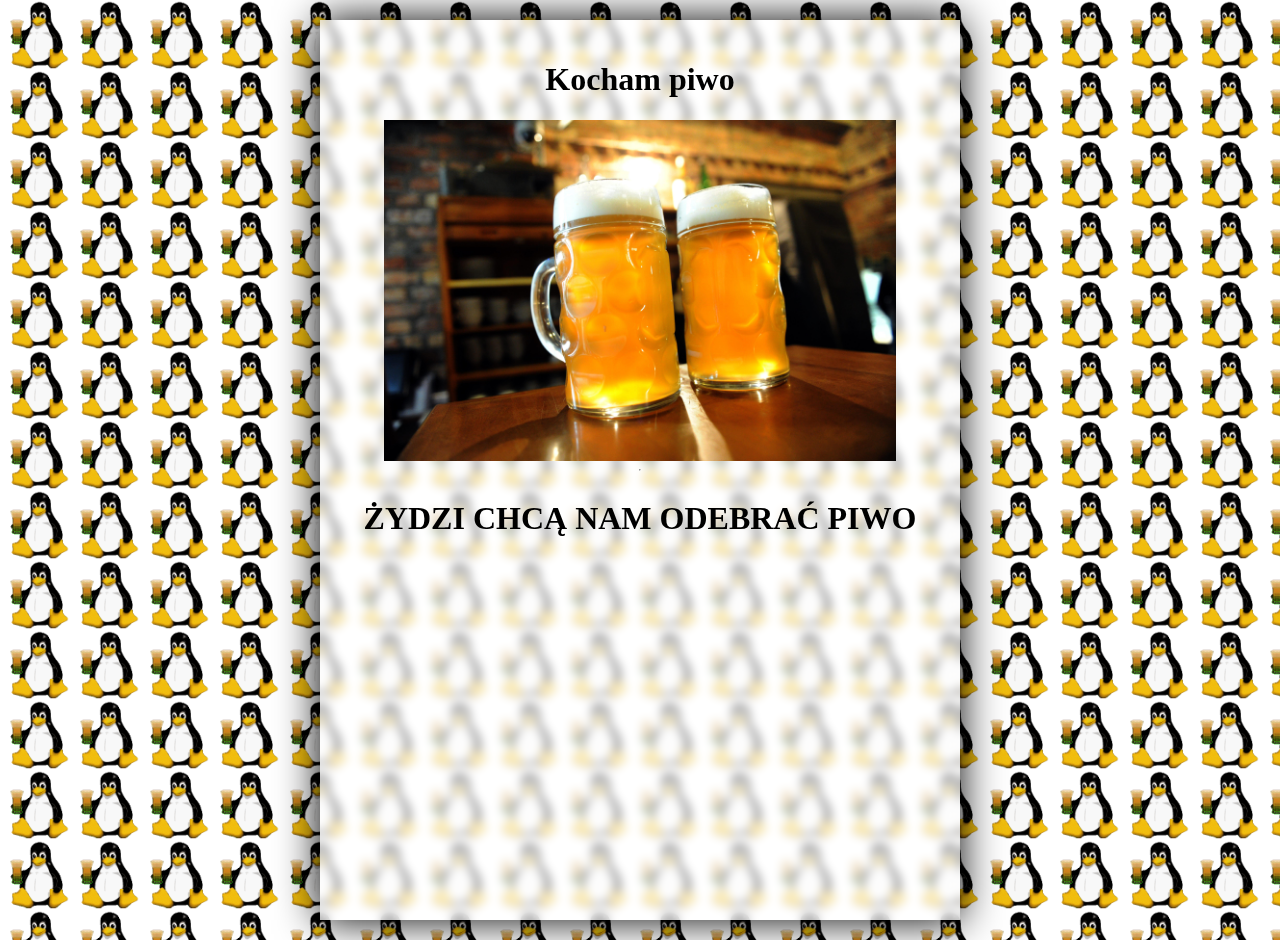
<file: index.html>
<!DOCTYPE html>
<html lang="en">

	<head>
		<meta charset="UTF-8">
		<meta name="viewport" content="width=device-width, initial-scale=1.0">
		<title>Kocham piwo</title>
		<link rel="stylesheet" href="style.css">
	</head>

	<body>

		<section>
			<h1>Kocham piwo</h1>

			<img src="piwo.jpeg" alt="piwo">

			<hr>
			<h1 id="zyd">ŻYDZI CHCĄ NAM ODEBRAĆ PIWO</h1>
		</section>
	</body>
</html>
</file>
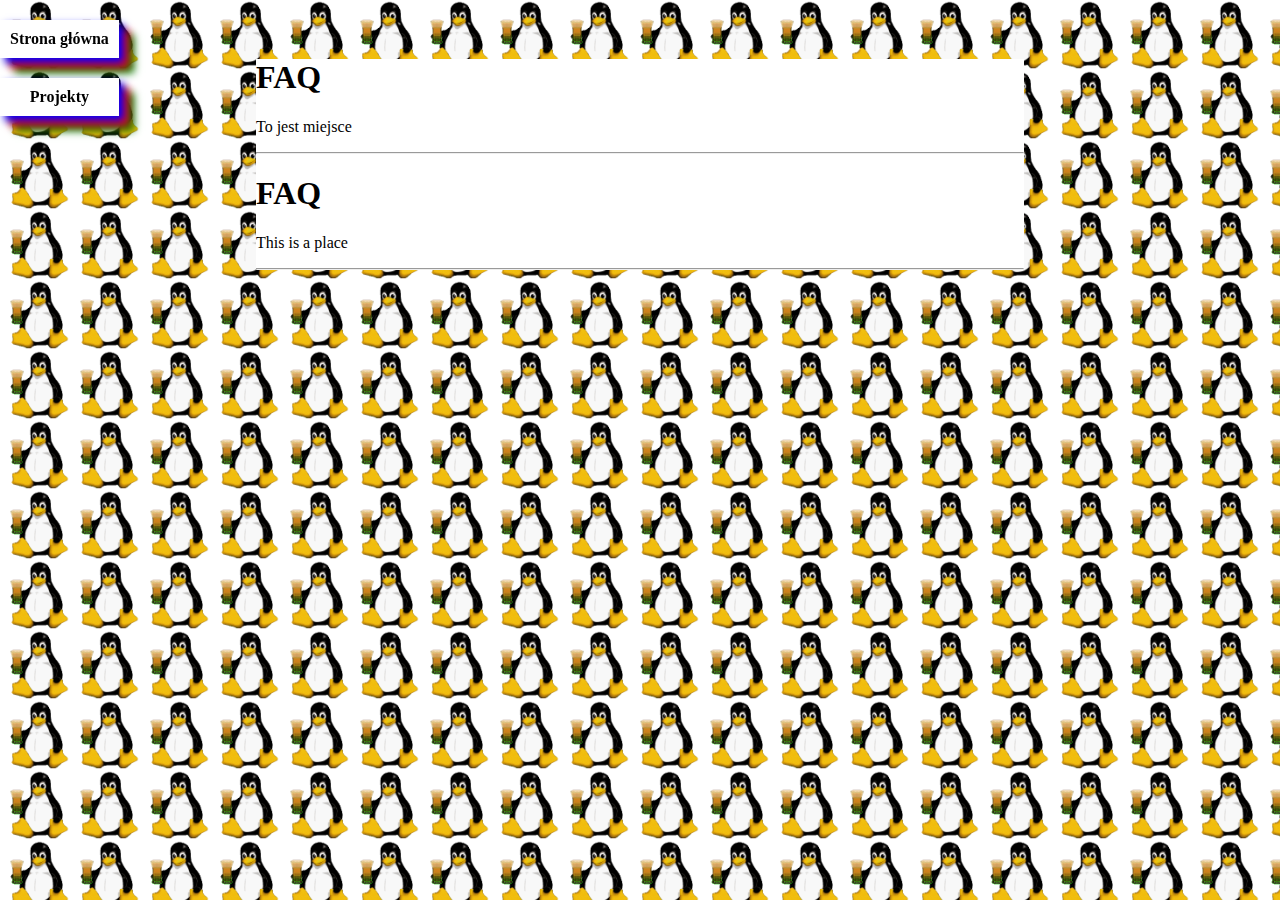
<file: projekty.html>
<!DOCTYPE html>
<html lang="pl">

	<head>
		<meta charset="UTF-8">
		<meta name="viewport" content="width=device-width, initial-scale=1">
		<title></title>
		<link href="style1.css" rel="stylesheet">
	</head>

	<body>
		<nav>
			<a href="index.html">Strona główna</a>
			<a href="projekty.html">Projekty</a>
		</nav>
		<div id="right-nav">
			<a href="top">Góra</a>
		</div>
		<section id="top">
			<h1>FAQ</h1>
			<p>To jest miejsce</p>
			<hr>
			<h1>FAQ</h1>
			<p>This is a place</p>
			<hr>
		</section>
	</body>
</html>
</file>
<file: style.css>
body,
html {
  margin: 0;
  padding: 10px 0;
  min-height: 100vh;
}

body {
  background-image: url(tux.png);
  background-size: 70px;
  display: flex;
}

nav {
  position: fixed;
}

nav a {
  display: block;
  margin-bottom: 20px;
  text-decoration: none;
  background-color: white;
  box-shadow: 5px 5px 8px blue, 10px 10px 8px red, 15px 15px 8px green;
  padding: 10px;
  color: black;
  font-weight: bolder;
  text-align: center;
}

section {
  display: flex;
  flex-direction: column;
  background-color: rgba(255, 255, 255, 0.7);
  width: 50%;
  margin: 0 auto;
  text-align: center;
  padding: 20px 0;
  backdrop-filter: blur(5px);
  box-shadow: 0px 0px 40px black;
}

section h1 {
  font-family: 'Times New Roman', Times, serif;
}

section img {
  width: 80%;
  margin: 0 auto;
}

#zyd {
  animation: flash 0.5s infinite;
  font-weight: bolder;
}

section p {
  margin: 20px;
  border: 2px solid black;
  background-color: lightgray;
  padding: 20px;
  text-align: left;
  font-weight: bolder;
}



@keyframes flash {
  from {
    color: red;
  }

  to {
    color: black;
  }
}
</file>
<file: style1.css>
body,
html {
  margin: 0;
  padding: 10px 0;
}

body {
  background-image: url(tux.png);
  background-size: 70px;
}



nav {
  position: fixed;
}

nav a {
  display: block;
  margin-bottom: 20px;
  text-decoration: none;
  background-color: white;
  box-shadow: 5px 5px 8px blue, 10px 10px 8px red, 15px 15px 8px green;
  padding: 10px;
  color: black;
  font-weight: bolder;
  text-align: center;
}

#top {
  margin-top: 50px;
  height: auto;
  width: 60%;
  margin: 0 auto;
  background-color: white;
}
</file>
